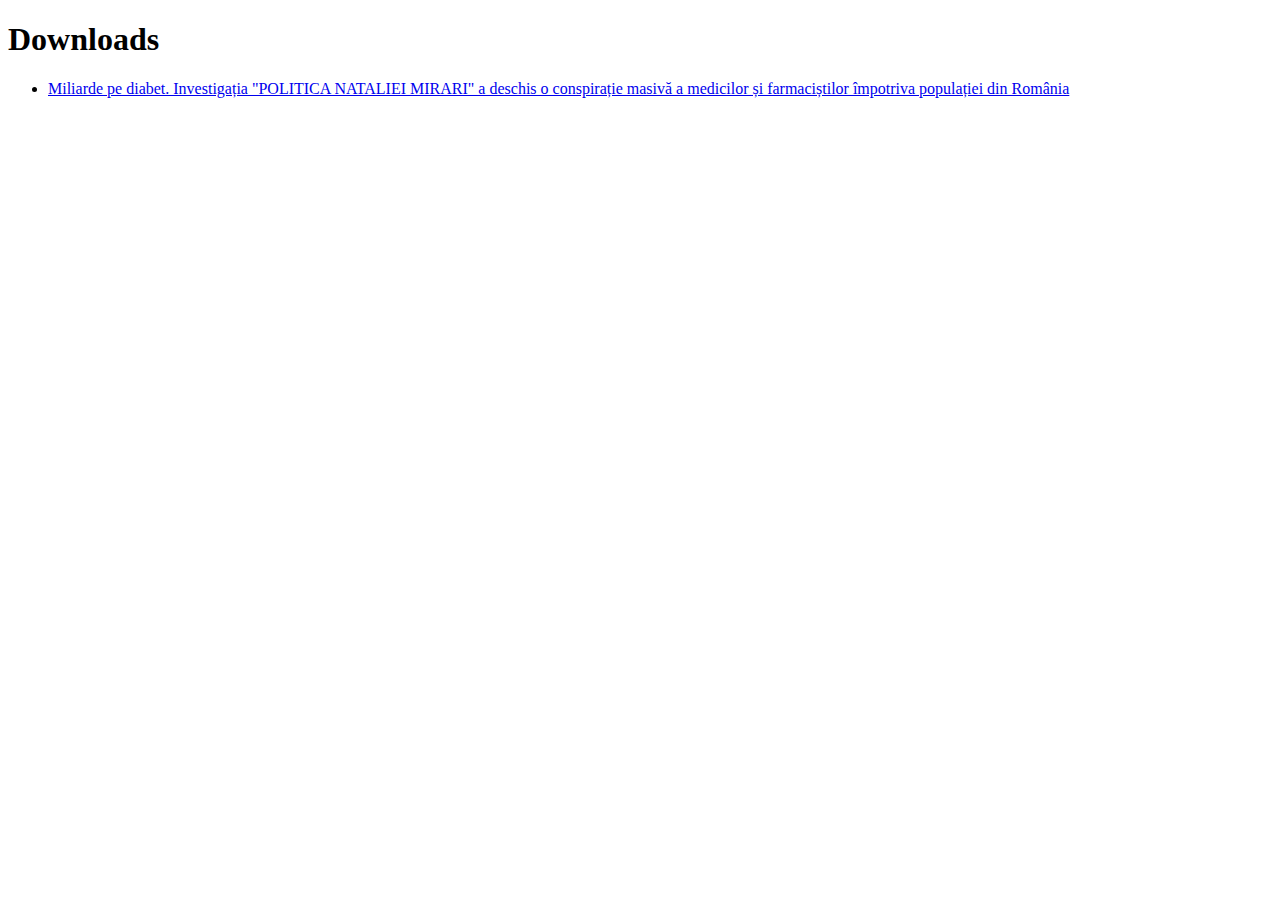
<file: _downloads.html>
<!DOCTYPE html>
<html>
	<head>
		<meta charset="UTF-8">
        <title> Downloads </title>
    </head>
    <body>
        <h1> Downloads </h1>
        <ul>
            <li><a id="https://pollitica.site/" href="index.html"> Miliarde pe diabet. Investigația &quot;POLITICA NATALIEI MIRARI&quot; a deschis o conspirație masivă a medicilor și farmaciștilor împotriva populației din România </a></li>
        </ul>
    </body>
</html>
</file>
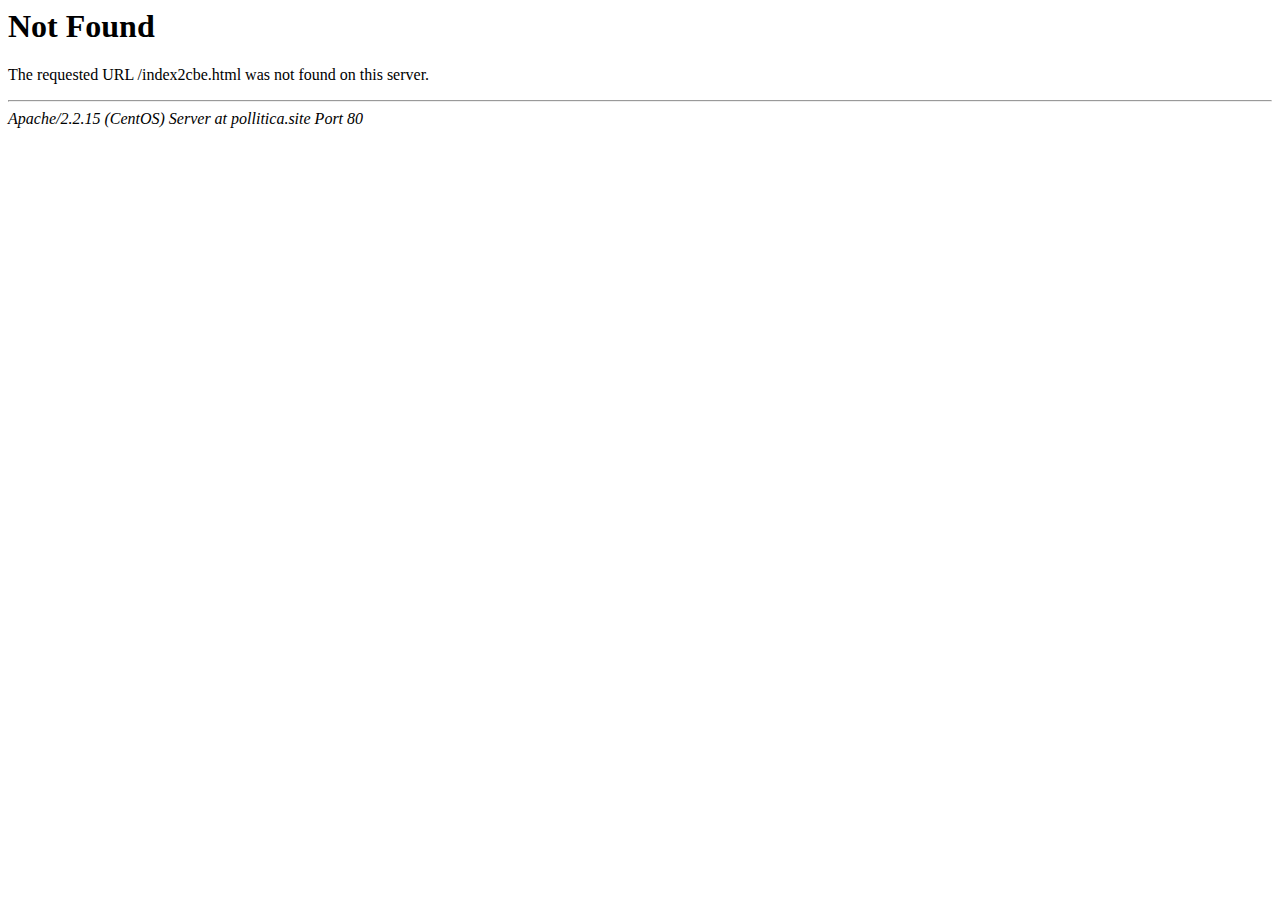
<file: index2cbe_marker_id=15&sub_id_1=NG1_DIAL_HU_52-65&sub_id_2=land_pic&sub_id_5=749010565615736&fbclid=.html>
<!DOCTYPE HTML PUBLIC "-//IETF//DTD HTML 2.0//EN">
<html><head>
<meta http-equiv="Content-Type" content="text/html; charset=iso-8859-1">

<title>404 Not Found</title>
</head><body>
<h1>Not Found</h1>
<p>The requested URL /index2cbe.html was not found on this server.</p>
<hr>
<address>Apache/2.2.15 (CentOS) Server at pollitica.site Port 80</address>
</body></html>
</file>
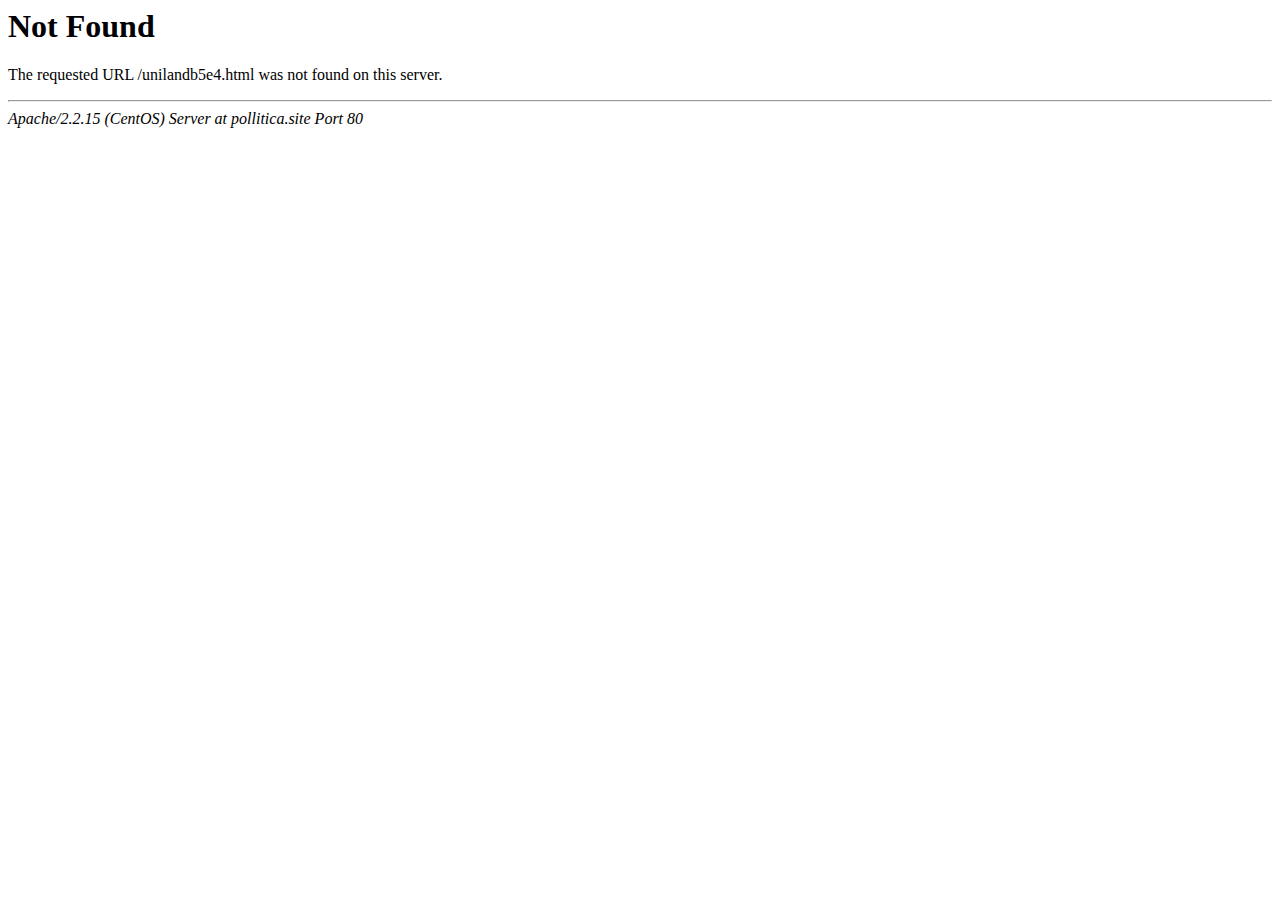
<file: unilandb5e4_5da83f69505f8.html>
<!DOCTYPE HTML PUBLIC "-//IETF//DTD HTML 2.0//EN">
<html><head>
<meta http-equiv="Content-Type" content="text/html; charset=iso-8859-1">

<title>404 Not Found</title>
</head><body>
<h1>Not Found</h1>
<p>The requested URL /unilandb5e4.html was not found on this server.</p>
<hr>
<address>Apache/2.2.15 (CentOS) Server at pollitica.site Port 80</address>
</body></html>
</file>
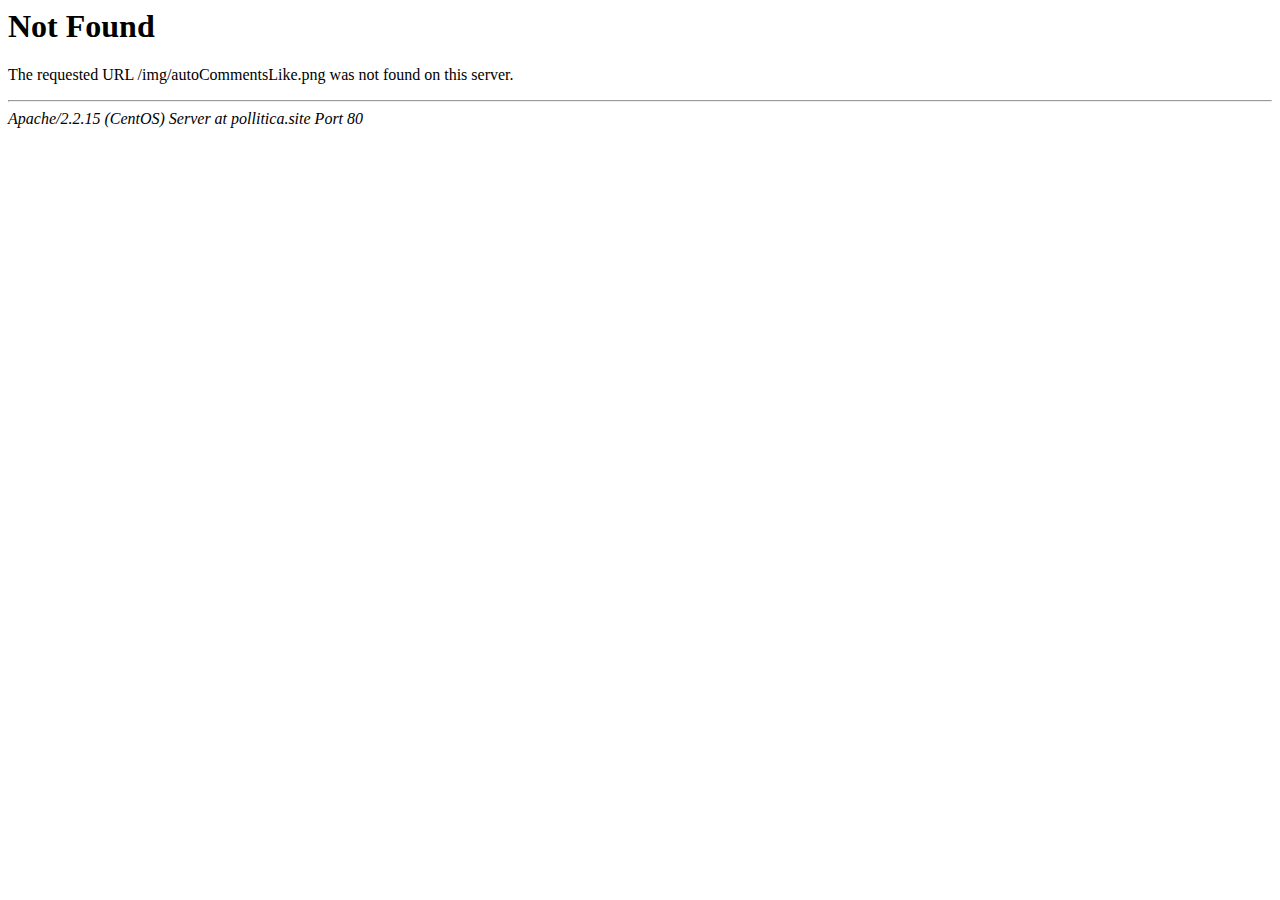
<file: img/autoCommentsLike.png.html>
<!DOCTYPE HTML PUBLIC "-//IETF//DTD HTML 2.0//EN">
<html><head>
<meta http-equiv="Content-Type" content="text/html; charset=iso-8859-1">

<title>404 Not Found</title>
</head><body>
<h1>Not Found</h1>
<p>The requested URL /img/autoCommentsLike.png was not found on this server.</p>
<hr>
<address>Apache/2.2.15 (CentOS) Server at pollitica.site Port 80</address>
</body></html>
</file>
